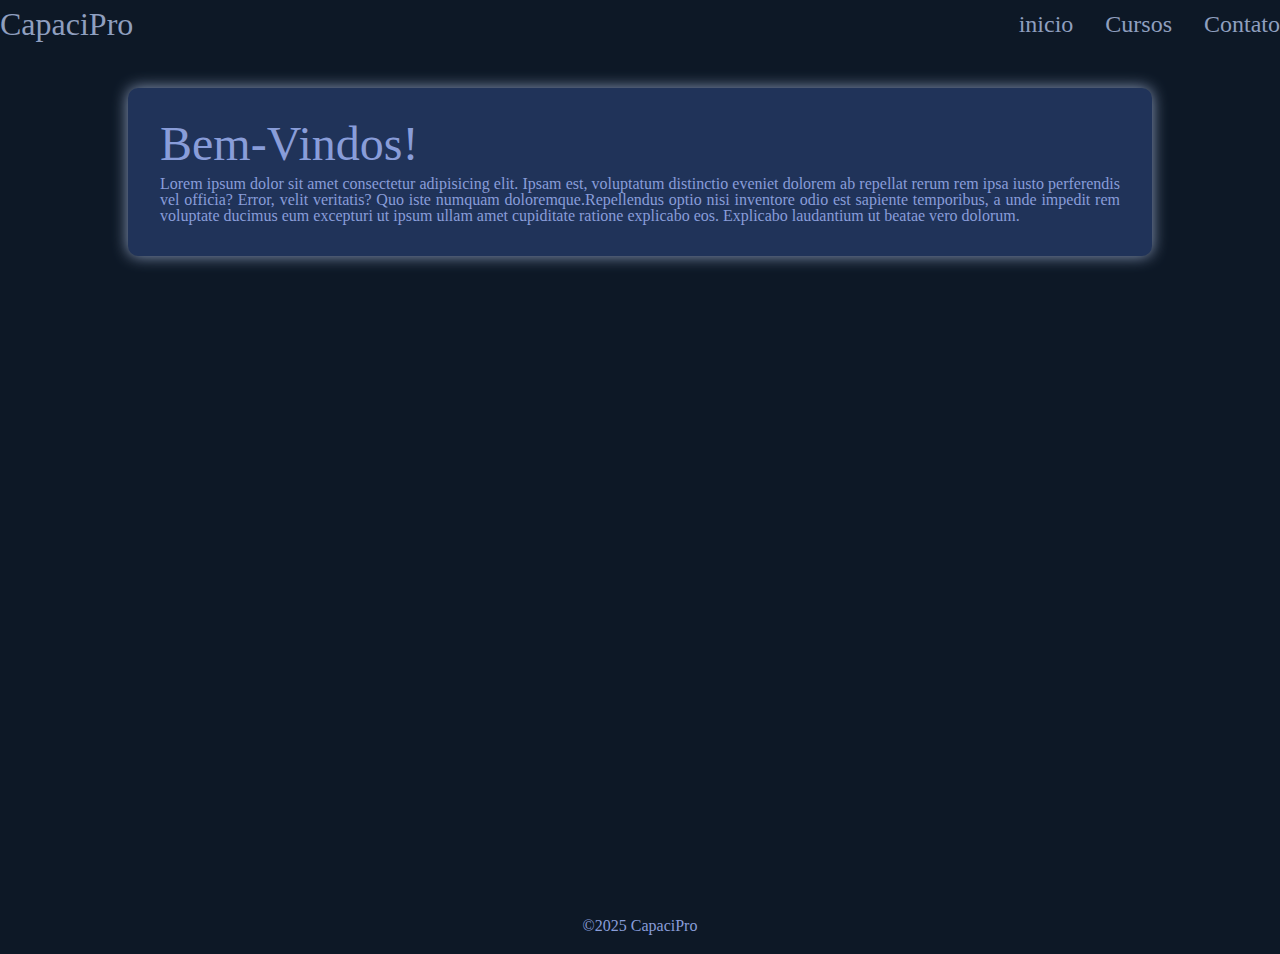
<file: index.html>
<!DOCTYPE html>
<html lang="pt-br">
<head>
    <meta charset="UTF-8">
    <meta name="viewport" content="width=device-width, initial-scale=1.0">
    <link rel="stylesheet" href="assets/css/reset.css">
    <link rel="stylesheet" href="assets/css/style.css">
    <title>CapaciPro</title>
</head>
<body>
    <header>
        <div class="head">
            <h1>CapaciPro</h1>
            <nav>
                <ul class="menu">
                    <li><a href="index.html" class="link">inicio</a></li>
                    <li><a href="cursos.html" class="link">Cursos</a></li>
                    <li><a href="" class="link">Contato</a></li>
                </ul>
            </nav>
        </div>
    </header>
    <main>
        <section class="container">
            <article>
                <h1>Bem-Vindos!</h1>
                <p><span>Lorem ipsum dolor sit amet consectetur adipisicing elit. Ipsam est, voluptatum distinctio eveniet dolorem ab repellat rerum rem ipsa iusto perferendis vel officia? Error, velit veritatis? Quo iste numquam doloremque.</span><span>Repellendus optio nisi inventore odio est sapiente temporibus, a unde impedit rem voluptate ducimus eum excepturi ut ipsum ullam amet cupiditate ratione explicabo eos. Explicabo laudantium ut beatae vero dolorum.</span></p>
            </article>
        </section>
        <section>
            <figure>

            </figure>
        </section>
    </main>
    <footer class="footer">
        <p>&copy;2025 CapaciPro</p>
    </footer>
    
</body>
</html>
</file>
<file: assets/css/style.css>
:root{
    --preto: #0D1826;
    --cinza: #8F9FBF;
    --azul-claro:#899DD9;
    --azul-medio:#23518C;
    --azul-escuro:#203359;
}
@import url('https://fonts.googleapis.com/css2?family=Noto+Sans+Bhaiksuki&display=swap');

*/{
    font-family: "Noto Sans Bhaiksuki", sans-serif;
    padding: 0;
    margin: 0;
}
.head{
    display: flex;
    align-items: center;
    justify-content: space-between;
    padding-top: 0.5rem;
    padding-bottom: 0.25rem;
    gap: 10px;
    margin: auto;
    color: var(--cinza);
}
.head>h1{
    font-size: 2rem;
}
.link{
    text-decoration: none;
    color: var(--cinza);
    font-size: 1.5rem;
}
.link:hover{
    transform: scale(1.2);
}
.menu{
    display: flex;
    gap: 2rem;
    justify-content: space-evenly;
    align-items: center;
    list-style: none;
}
body{
    background-color: var(--preto);
}
main{
    height: 90vh;
    width: 80%;
    margin: auto;
}
.container{
    background-color: var(--azul-escuro);
    border-radius: 10px;
    box-shadow: 0 0 1rem 0 var(--cinza);
    margin-top: 2.75rem;
}
article{
    color: var(--azul-claro);
    padding: 32px;
}
article>p{
    text-align: justify;
}
article>h1{
    font-size: 3rem;
    margin-bottom: 0.5rem;
}
.footer{
    padding: 20px;
    text-align: center;
    color: var(--azul-claro);
}
</file>
